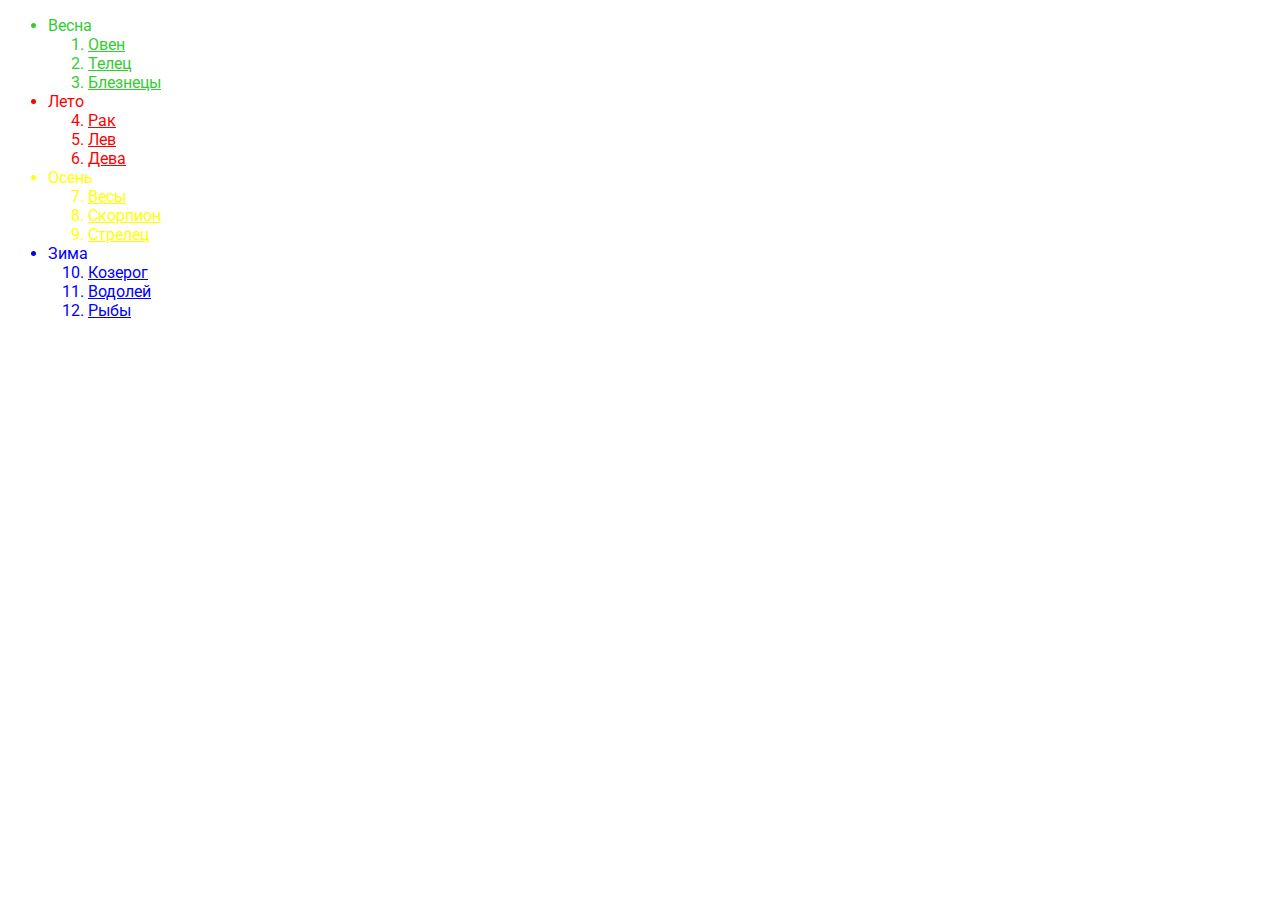
<file: index.html>
<!DOCTYPE html>
<html lang="en">
<link rel="stylesheet" href="style.css">

<head>
    <meta charset="UTF-8">
    <title>Document</title>
</head>

<body>
    <ul>
        <li id="spring">Весна
            <ol>
                <a class="link1" href="horoscope.html#list1" target="_blank">
                    <li>Овен</li>
                </a>
                <a class="link1" href="horoscope.html#list2" target="_blank"><li>Телец</li></a>
                <a class="link1" href="horoscope.html#list3" target="_blank"><li>Блезнецы</li></a>
            </ol>
        </li>
        <li id="summer">Лето
            <ol start="4">
                <a class="link2" href="horoscope.html#list4" target="_blank"><li>Рак</li></a>
                <a class="link2" href="horoscope.html#list5" target="_blank"><li>Лев</li></a>
                <a class="link2" href="horoscope.html#list6" target="_blank"><li>Дева</li></a>
            </ol>
        </li>
        <li id="autumn">Осень
            <ol start="7">
                <a class="link3" href="horoscope.html#list7" target="_blank"><li>Весы</li></a>
                <a class="link3" href="horoscope.html#list8" target="_blank"><li>Скорпион</li></a>
                <a class="link3" href="horoscope.html#list9" target="_blank"><li>Стрелец</li></a>
            </ol>
        </li>
        <li id="winter">Зима
            <ol start="10">
                <a class="link4" href="horoscope.html#list10" target="_blank"><li>Козерог</li></a>
                <a class="link4" href="horoscope.html#list11" target="_blank"><li>Водолей</li></a>
                <a class="link4" href="horoscope.html#list12" target="_blank"><li>Рыбы</li></a>
            </ol>
        </li>
    </ul>
</body>

</html>
</file>
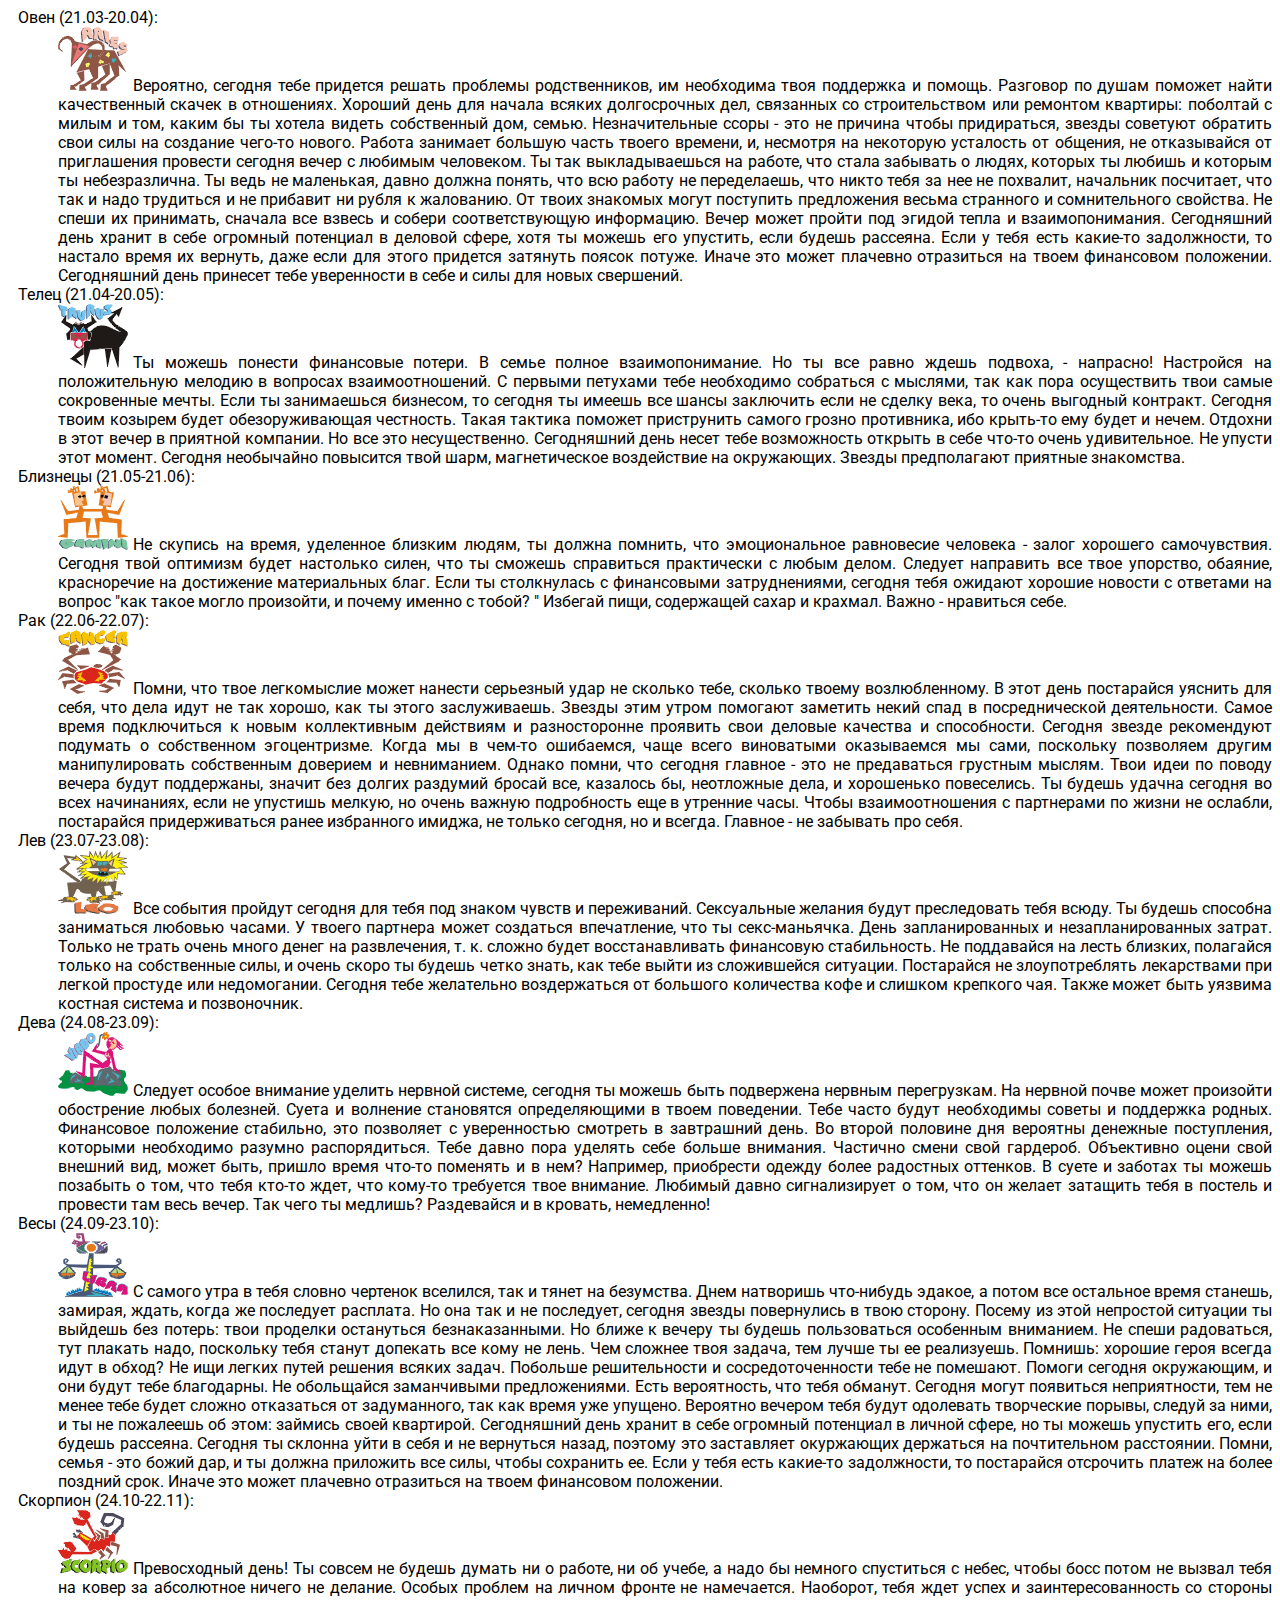
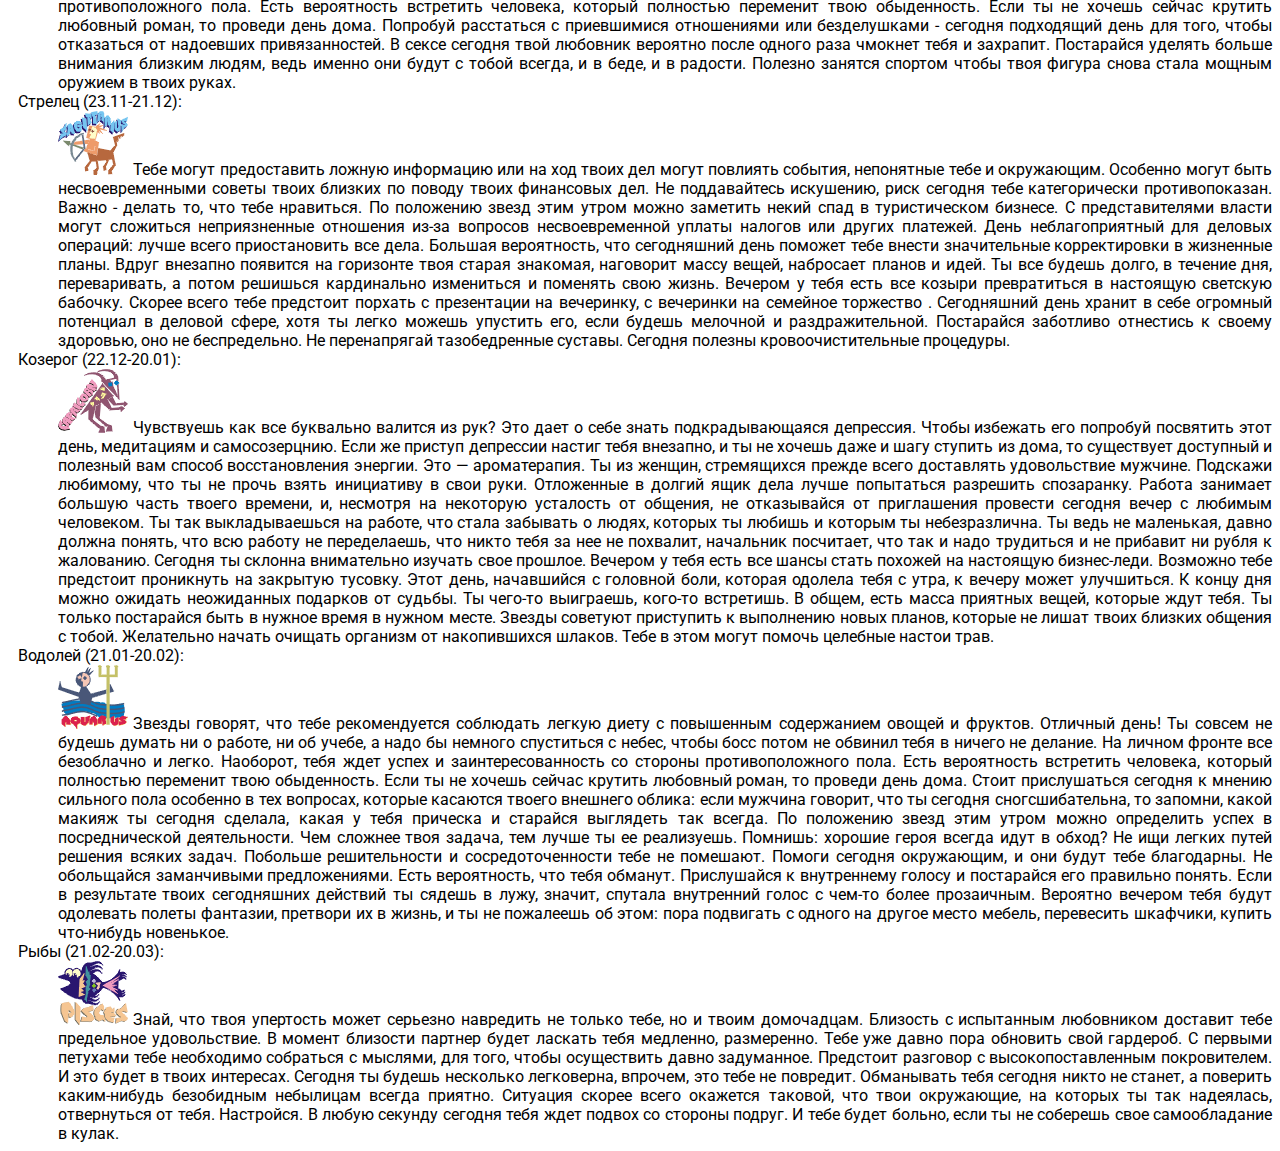
<file: horoscope.html>
<!DOCTYPE html>
<html lang="en">
<link rel="stylesheet" href="style.css">
<head>
    <meta charset="UTF-8">
    <title>Document</title>
</head>

<body>
    <p id="list1">Oвен (21.03-20.04):</p>
    <p class="text"><img src="images/aries.gif" alt="Овен">Вероятно, сегодня тебе придется решать проблемы родственников, им необходима твоя поддержка и помощь. Разговор по душам поможет найти качественный скачек в отношениях. Хороший день для начала всяких долгосрочных дел, связанных со строительством или ремонтом квартиры: поболтай с милым и том, каким бы ты хотела видеть собственный дом, семью. Незначительные ссоры - это не причина чтобы придираться, звезды советуют обратить свои силы на создание чего-то нового. Работа занимает большую часть твоего времени, и, несмотря на некоторую усталость от общения, не отказывайся от приглашения провести сегодня вечер с любимым человеком. Ты так выкладываешься на работе, что стала забывать о людях, которых ты любишь и которым ты небезразлична. Ты ведь не маленькая, давно должна понять, что всю работу не переделаешь, что никто тебя за нее не похвалит, начальник посчитает, что так и надо трудиться и не прибавит ни рубля к жалованию. От твоих знакомых могут поступить предложения весьма странного и сомнительного свойства. Не спеши их принимать, сначала все взвесь и собери соответствующую информацию. Вечер может пройти под эгидой тепла и взаимопонимания. Сегодняшний день хранит в себе огромный потенциал в деловой сфере, хотя ты можешь его упустить, если будешь рассеяна. Если у тебя есть какие-то задолжности, то настало время их вернуть, даже если для этого придется затянуть поясок потуже. Иначе это может плачевно отразиться на твоем финансовом положении. Сегодняшний день принесет тебе уверенности в себе и силы для новых свершений.</p>

    <p id="list2">Телец (21.04-20.05):</p>
    <p class="text"><img src="images/taurus.gif" alt="Телец">Ты можешь понести финансовые потери. В семье полное взаимопонимание. Но ты все равно ждешь подвоха, - напрасно! Настройся на положительную мелодию в вопросах взаимоотношений. С первыми петухами тебе необходимо собраться с мыслями, так как пора осуществить твои самые сокровенные мечты. Если ты занимаешься бизнесом, то сегодня ты имеешь все шансы заключить если не сделку века, то очень выгодный контракт. Сегодня твоим козырем будет обезоруживающая честность. Такая тактика поможет приструнить самого грозно противника, ибо крыть-то ему будет и нечем. Отдохни в этот вечер в приятной компании. Но все это несущественно. Сегодняшний день несет тебе возможность открыть в себе что-то очень удивительное. Не упусти этот момент. Сегодня необычайно повысится твой шарм, магнетическое воздействие на окружающих. Звезды предполагают приятные знакомства.</p>

    <p id="list3">Близнецы (21.05-21.06):</p>
    <p class="text"><img src="images/gemini.gif" alt="Близнецы">Не скупись на время, уделенное близким людям, ты должна помнить, что эмоциональное равновесие человека - залог хорошего самочувствия. Сегодня твой оптимизм будет настолько силен, что ты сможешь справиться практически с любым делом. Следует направить все твое упорство, обаяние, красноречие на достижение материальных благ. Если ты столкнулась с финансовыми затруднениями, сегодня тебя ожидают хорошие новости с ответами на вопрос "как такое могло произойти, и почему именно с тобой? " Избегай пищи, содержащей сахар и крахмал. Важно - нравиться себе.</p>

    <p id="list4">Рак (22.06-22.07):</p>
    <p class="text"><img src="images/cancer.gif" alt="Рак">Помни, что твое легкомыслие может нанести серьезный удар не сколько тебе, сколько твоему возлюбленному. В этот день постарайся уяснить для себя, что дела идут не так хорошо, как ты этого заслуживаешь. Звезды этим утром помогают заметить некий спад в посреднической деятельности. Самое время подключиться к новым коллективным действиям и разносторонне проявить свои деловые качества и способности. Сегодня звезде рекомендуют подумать о собственном эгоцентризме. Когда мы в чем-то ошибаемся, чаще всего виноватыми оказываемся мы сами, поскольку позволяем другим манипулировать собственным доверием и невниманием. Однако помни, что сегодня главное - это не предаваться грустным мыслям. Твои идеи по поводу вечера будут поддержаны, значит без долгих раздумий бросай все, казалось бы, неотложные дела, и хорошенько повеселись. Ты будешь удачна сегодня во всех начинаниях, если не упустишь мелкую, но очень важную подробность еще в утренние часы. Чтобы взаимоотношения с партнерами по жизни не ослабли, постарайся придерживаться ранее избранного имиджа, не только сегодня, но и всегда. Главное - не забывать про себя. </p>

    <p id="list5">Лев (23.07-23.08):</p>
    <p class="text"><img src="images/leo.gif" alt="Лев">Все события пройдут сегодня для тебя под знаком чувств и переживаний. Сексуальные желания будут преследовать тебя всюду. Ты будешь способна заниматься любовью часами. У твоего партнера может создаться впечатление, что ты секс-маньячка. День запланированных и незапланированных затрат. Только не трать очень много денег на развлечения, т. к. сложно будет восстанавливать финансовую стабильность. Не поддавайся на лесть близких, полагайся только на собственные силы, и очень скоро ты будешь четко знать, как тебе выйти из сложившейся ситуации. Постарайся не злоупотреблять лекарствами при легкой простуде или недомогании. Сегодня тебе желательно воздержаться от большого количества кофе и слишком крепкого чая. Также может быть уязвима костная система и позвоночник.</p>

    <p id="list6">Дева (24.08-23.09):</p>
    <p class="text"><img src="images/virgo.gif" alt="Дева">Следует особое внимание уделить нервной системе, сегодня ты можешь быть подвержена нервным перегрузкам. На нервной почве может произойти обострение любых болезней. Суета и волнение становятся определяющими в твоем поведении. Тебе часто будут необходимы советы и поддержка родных. Финансовое положение стабильно, это позволяет с уверенностью смотреть в завтрашний день. Во второй половине дня вероятны денежные поступления, которыми необходимо разумно распорядиться. Тебе давно пора уделять себе больше внимания. Частично смени свой гардероб. Объективно оцени свой внешний вид, может быть, пришло время что-то поменять и в нем? Например, приобрести одeжду более радостных оттенков. В суете и заботах ты можешь позабыть о том, что тебя кто-то ждет, что кому-то требуется твое внимание. Любимый давно сигнализирует о том, что он желает затащить тебя в постель и провести там весь вечер. Так чего ты медлишь? Раздевайся и в кровать, немедленно!</p>

    <p id="list7">Весы (24.09-23.10):</p>
    <p class="text"><img src="images/libra.gif" alt="Весы">С самого утра в тебя словно чертенок вселился, так и тянет на безумства. Днем натворишь что-нибудь эдакое, а потом все остальное время станешь, замирая, ждать, когда же последует расплата. Но она так и не последует, сегодня звезды повернулись в твою сторону. Посему из этой непростой ситуации ты выйдешь без потерь: твои проделки остануться безнаказанными. Но ближе к вечеру ты будешь пользоваться особенным вниманием. Не спеши радоваться, тут плакать надо, поскольку тебя станут допекать все кому не лень. Чем сложнее твоя задача, тем лучше ты ее реализуешь. Помнишь: хорошие героя всегда идут в обход? Не ищи легких путей решения всяких задач. Побольше решительности и сосредоточенности тебе не помешают. Помоги сегодня окружающим, и они будут тебе благодарны. Не обольщайся заманчивыми предложениями. Есть вероятность, что тебя обманут. Сегодня могут появиться неприятности, тем не менее тебе будет сложно отказаться от задуманного, так как время уже упущено. Вероятно вечером тебя будут одолевать творческие порывы, следуй за ними, и ты не пожалеешь об этом: займись своей квартирой. Сегодняшний день хранит в себе огромный потенциал в личной сфере, но ты можешь упустить его, если будешь рассеяна. Сегодня ты склонна уйти в себя и не вернуться назад, поэтому это заставляет окуржающих держаться на почтительном расстоянии. Помни, семья - это божий дар, и ты должна приложить все силы, чтобы сохранить ее. Если у тебя есть какие-то задолжности, то постарайся отсрочить платеж на более поздний срок. Иначе это может плачевно отразиться на твоем финансовом положении.</p>

    <p id="list8">Скорпион (24.10-22.11):</p>
    <p class="text"><img src="images/scorpio.gif" alt="Скорпион">Превосходный день! Ты совсем не будешь думать ни о работе, ни об учебе, а надо бы немного спуститься с небес, чтобы босс потом не вызвал тебя на ковер за абсолютное ничего не делание. Особых проблем на личном фронте не намечается. Наоборот, тебя ждет успех и заинтересованность со стороны противоположного пола. Есть вероятность встретить человека, который полностью переменит твою обыденность. Если ты не хочешь сейчас крутить любовный роман, то проведи день дома. Попробуй расстаться с приевшимися отношениями или безделушками - сегодня подходящий день для того, чтобы отказаться от надоевших привязанностей. В сексе сегодня твой любовник вероятно после одного раза чмокнет тебя и захрапит. Постарайся уделять больше внимания близким людям, ведь именно они будут с тобой всегда, и в беде, и в радости. Полезно занятся спортом чтобы твоя фигура снова стала мощным оружием в твоих руках.</p>

    <p id="list9">Стрелец (23.11-21.12):</p>
    <p class="text"><img src="images/sagittarius.gif" alt="Стрелец">Тебе могут предоставить ложную информацию или на ход твоих дел могут повлиять события, непонятные тебе и окружающим. Особенно могут быть несвоевременными советы твоих близких по поводу твоих финансовых дел. Не поддавайтесь искушению, риск сегодня тебе категорически противопоказан. Важно - делать то, что тебе нравиться. По положению звезд этим утром можно заметить некий спад в туристическом бизнесе. С представителями власти могут сложиться неприязненные отношения из-за вопросов несвоевременной уплаты налогов или других платежей. День неблагоприятный для деловых операций: лучше всего приостановить все дела. Большая вероятность, что сегодняшний день поможет тебе внести значительные корректировки в жизненные планы. Вдруг внезапно появится на горизонте твоя старая знакомая, наговорит массу вещей, набросает планов и идей. Ты все будешь долго, в течение дня, переваривать, а потом решишься кардинально измениться и поменять свою жизнь. Вечером у тебя есть все козыри превратиться в настоящую светскую бабочку. Скорее всего тебе предстоит порхать с презентации на вечеринку, с вечеринки на семейное торжество . Сегодняшний день хранит в себе огромный потенциал в деловой сфере, хотя ты легко можешь упустить его, если будешь мелочной и раздражительной. Постарайся заботливо отнестись к своему здоровью, оно не беспредельно. Не перенапрягай тазобедренные суставы. Сегодня полезны кровоочистительные процедуры.</p>

    <p id="list10">Козерог (22.12-20.01):</p>
    <p class="text"><img src="images/capricorn.gif" alt="Козерог">Чувствуешь как все буквально валится из рук? Это дает о себе знать подкрадывающаяся депрессия. Чтобы избежать его попробуй посвятить этот день, медитациям и самосозерцнию. Если же приступ депрессии настиг тебя внезапно, и ты не хочешь даже и шагу ступить из дома, то существует доступный и полезный вам способ восстановления энергии. Это — ароматерапия. Ты из женщин, стремящихся прежде всего доставлять удовольствие мужчине. Подскажи любимому, что ты не прочь взять инициативу в свои руки. Отложенные в долгий ящик дела лучше попытаться разрешить спозаранку. Работа занимает большую часть твоего времени, и, несмотря на некоторую усталость от общения, не отказывайся от приглашения провести сегодня вечер с любимым человеком. Ты так выкладываешься на работе, что стала забывать о людях, которых ты любишь и которым ты небезразлична. Ты ведь не маленькая, давно должна понять, что всю работу не переделаешь, что никто тебя за нее не похвалит, начальник посчитает, что так и надо трудиться и не прибавит ни рубля к жалованию. Сегодня ты склонна внимательно изучать свое прошлое. Вечером у тебя есть все шансы стать похожей на настоящую бизнес-леди. Возможно тебе предстоит проникнуть на закрытую тусовку. Этот день, начавшийся с головной боли, которая одолела тебя с утра, к вечеру может улучшиться. К концу дня можно ожидать неожиданных подарков от судьбы. Ты чего-то выиграешь, кого-то встретишь. В общем, есть масса приятных вещей, которые ждут тебя. Ты только постарайся быть в нужное время в нужном месте. Звезды советуют приступить к выполнению новых планов, которые не лишат твоих близких общения с тобой. Желательно начать очищать организм от накопившихся шлаков. Тебе в этом могут помочь целебные настои трав.</p>

    <p id="list11">Водолей (21.01-20.02):</p>
    <p class="text"><img src="images/aquarius.gif" alt="Водолей">Звезды говорят, что тебе рекомендуется соблюдать легкую диету с повышенным содержанием овощей и фруктов. Отличный день! Ты совсем не будешь думать ни о работе, ни об учебе, а надо бы немного спуститься с небес, чтобы босс потом не обвинил тебя в ничего не делание. На личном фронте все безоблачно и легко. Наоборот, тебя ждет успех и заинтересованность со стороны противоположного пола. Есть вероятность встретить человека, который полностью переменит твою обыденность. Если ты не хочешь сейчас крутить любовный роман, то проведи день дома. Стоит прислушаться сегодня к мнению сильного пола особенно в тех вопросах, которые касаются твоего внешнего облика: если мужчина говорит, что ты сегодня сногсшибательна, то запомни, какой макияж ты сегодня сделала, какая у тебя прическа и старайся выглядеть так всегда. По положению звезд этим утром можно определить успех в посреднической деятельности. Чем сложнее твоя задача, тем лучше ты ее реализуешь. Помнишь: хорошие героя всегда идут в обход? Не ищи легких путей решения всяких задач. Побольше решительности и сосредоточенности тебе не помешают. Помоги сегодня окружающим, и они будут тебе благодарны. Не обольщайся заманчивыми предложениями. Есть вероятность, что тебя обманут. Прислушайся к внутреннему голосу и постарайся его правильно понять. Если в результате твоих сегодняшних действий ты сядешь в лужу, значит, спутала внутренний голос с чем-то более прозаичным. Вероятно вечером тебя будут одолевать полеты фантазии, претвори их в жизнь, и ты не пожалеешь об этом: пора подвигать с одного на другое место мебель, перевесить шкафчики, купить что-нибудь новенькое.</p>

    <p id="list12">Рыбы (21.02-20.03):</p>
    <p class="text"><img src="images/pisces.gif" alt="Рыбы">Знай, что твоя упертость может серьезно навредить не только тебе, но и твоим домочадцам. Близость с испытанным любовником доставит тебе предельное удовольствие. В момент близости партнер будет ласкать тебя медленно, размеренно. Тебе уже давно пора обновить свой гардероб. С первыми петухами тебе необходимо собраться с мыслями, для того, чтобы осуществить давно задуманное. Предстоит разговор с высокопоставленным покровителем. И это будет в твоих интересах. Сегодня ты будешь несколько легковерна, впрочем, это тебе не повредит. Обманывать тебя сегодня никто не станет, а поверить каким-нибудь безобидным небылицам всегда приятно. Ситуация скорее всего окажется таковой, что твои окружающие, на которых ты так надеялась, отвернуться от тебя. Настройся. В любую секунду сегодня тебя ждет подвох со стороны подруг. И тебе будет больно, если ты не соберешь свое самообладание в кулак.</p>
</body>

</html>
</file>
<file: style.css>
@import url('https://fonts.googleapis.com/css2?family=Roboto&display=swap');
#spring { color: limegreen;}
#summer { color: red;}
#autumn { color: yellow;}
#winter { color: blue;}
body {
    font-family: 'Roboto';
}
a {
    text-decoration: underline;
}
img {
    margin: 0px 5px 0px 0px;
}
.text {
    margin-top: 0px;
    margin-left: 50px;
    text-align: justify;
}
p {
    margin: 0px 0px 0px 10px;
}
a.link1 {
    color: limegreen;
}
a.link2 {
    color: red;
}
a.link3 {
    color: yellow;
}
a.link4 {
    color: blue;
}
</file>
